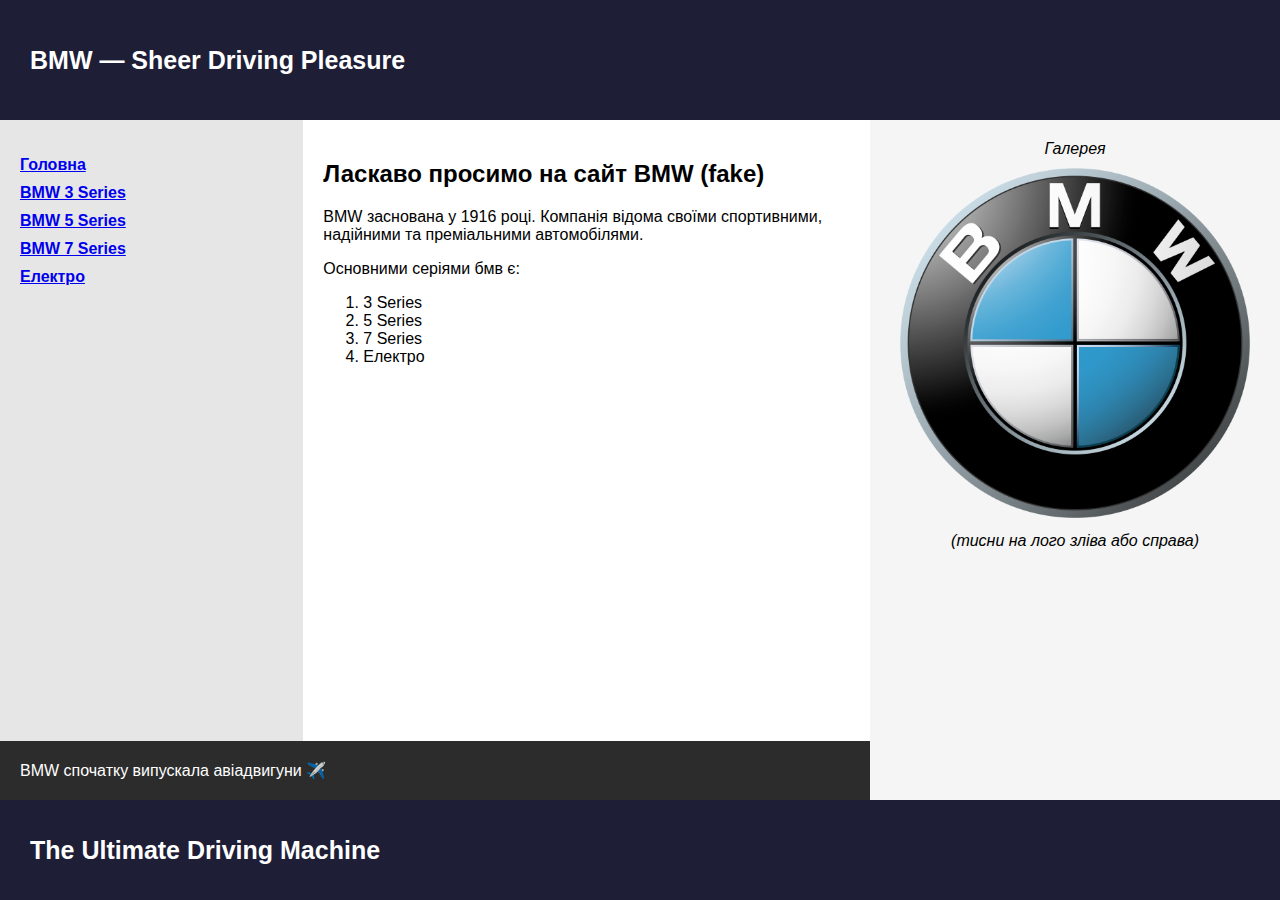
<file: index.html>
<!DOCTYPE html>
<html lang="uk">
<head>
    <meta charset="UTF-8">
    <title>BMW Series</title>
    <link rel="stylesheet" href="pages/style.css">
</head>

<body>
    <div class="container">

        <div class="header">
            BMW — Sheer Driving Pleasure
        </div>

        <div class="main">
            <div class="left-content">
                <div class="row">
                    <div class="sidebar">
                        <ul>
                            <li><a href="index.html">Головна</a></li>
                            <li><a href="pages/bmw3.html">BMW 3 Series</a></li>
                            <li><a href="pages/bmw5.html">BMW 5 Series</a></li>
                            <li><a href="pages/bmw7.html">BMW 7 Series</a></li>
                            <li><a href="pages/bmwe.html">Електро</a></li>
                        </ul>
                    </div>
                    
                    <div class="content">
                        <h2>Ласкаво просимо на сайт BMW (fake)</h2>
                        <p>BMW заснована у 1916 році. Компанія відома своїми спортивними, надійними та преміальними автомобілями.</p>
                        <p>Основними серіями бмв є:<p>
                        <ol>
                            <li>3 Series</li>
                            <li>5 Series</li>
                            <li>7 Series</li>
                            <li>Електро</li>
                        </ol>
                    </div>
                </div>

                <div class="facts">
                    BMW спочатку випускала авіадвигуни ✈️
                </div>
            </div>

            <div class="gallery">
                Галерея<br>
                <img src="images\bmwlogo.png" alt="BMW logo" usemap="#bmwmap">

                <map name="bmwmap">
                    <area shape="rect" coords="0, 0, 170, 350" href="https://www.bmw.com/en/index.html" alt="BMw" target="_blank">
                    <area shape="rect" coords="180, 0, 350, 350" href="https://www.mercedes-benz.com/en/" alt="Mercedes" target="_blank">
                </map>
                (тисни на лого зліва або справа)
            </div>
        </div>

        <div class="footer">
            The Ultimate Driving Machine
            <div class="social"></div>
        </div>
    </div>
</body>
</html>
</file>
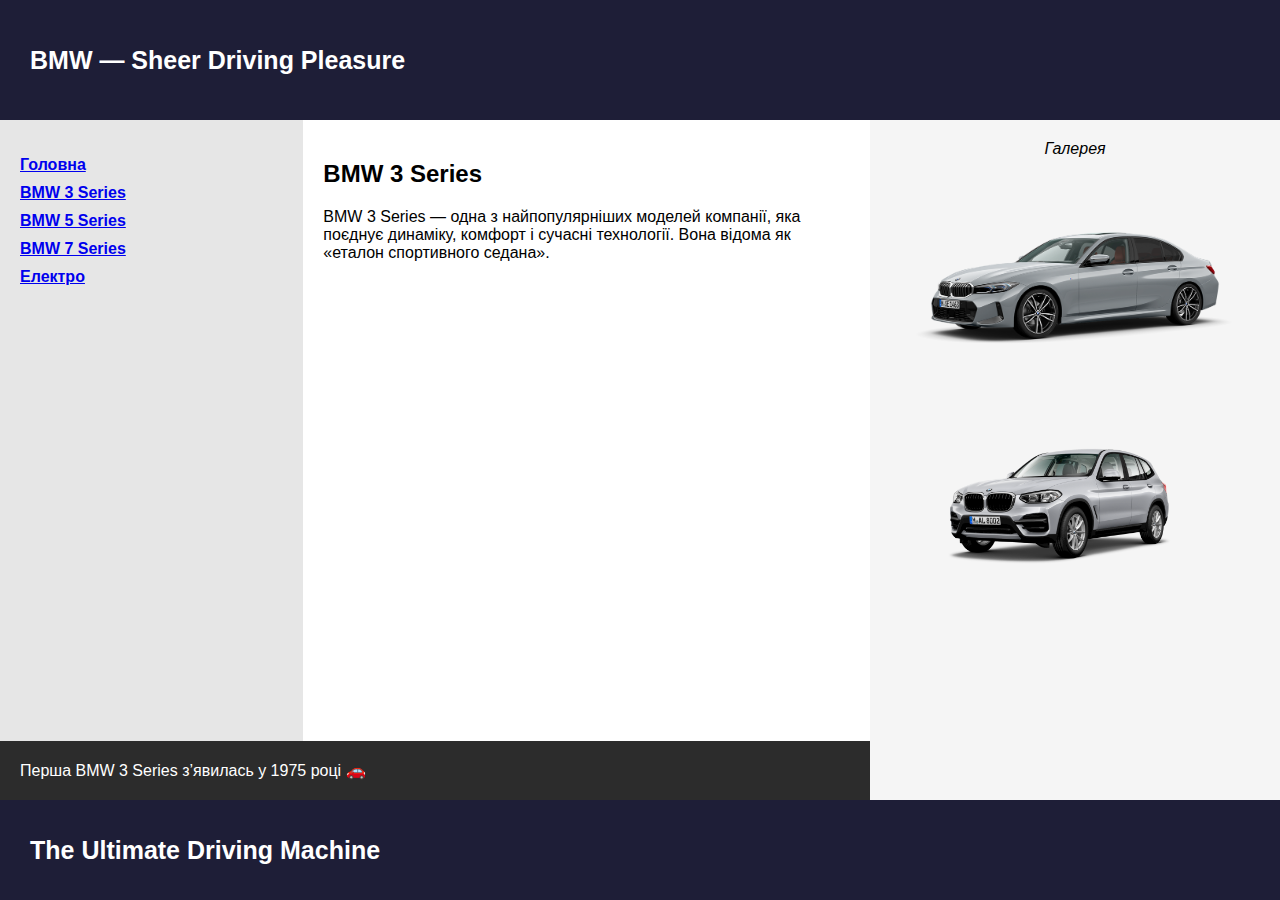
<file: pages/bmw3.html>
<!DOCTYPE html>
<html lang="uk">
<head>
    <meta charset="UTF-8">
    <title>BMW 3 Series</title>
    <link rel="stylesheet" href="style.css">
</head>

<body>
    <div class="container">

        <div class="header">
            BMW — Sheer Driving Pleasure
        </div>

        <div class="main">
            <div class="left-content">
                <div class="row">
                    <div class="sidebar">
                        <ul>
                            <li><a href="../index.html">Головна</a></li>
                            <li><a href="bmw3.html">BMW 3 Series</a></li>
                            <li><a href="bmw5.html">BMW 5 Series</a></li>
                            <li><a href="bmw7.html">BMW 7 Series</a></li>
                            <li><a href="bmwe.html">Електро</a></li>
                        </ul>
                    </div>
                    
                    <div class="content">
                        <h2>BMW 3 Series</h2>
                        <p>BMW 3 Series — одна з найпопулярніших моделей компанії, яка поєднує динаміку, комфорт і сучасні технології. 
                        Вона відома як «еталон спортивного седана».</p>
                    </div>
                </div>

                <div class="facts">
                    Перша BMW 3 Series з’явилась у 1975 році 🚗
                </div>
            </div>

            <div class="gallery">
                Галерея<br>
                <img src="../images/bmw3.png" alt="BMW 3">
                <img src="../images/bmwx3.png" alt="BMW X3 ">
            </div>
        </div>

        <div class="footer">
            The Ultimate Driving Machine
        </div>
    </div>
</body>
</html>
</file>
<file: pages/style.css>
body, html {
  margin: 0;
  padding: 0;
  font-family: Arial, sans-serif;
  height: 100%;
  width: 100%;
}

.container {
  width: 100%;
  min-height: 100vh;
  display: flex;
  flex-direction: column;
}


.header {
  background: #1E1E37;
  color: white;
  position: relative;
  height: 120px;
  line-height: 120px;
  text-align: left;
  font-size: 25px;
  padding-left: 30px;
  font-weight: bold;
}

.header .search {
  position: absolute;
  right: 20px;
  top: 40px;
}

.header .search input {
  padding: 5px 10px;
  border-radius: 4px;
  border: 1px solid #ccc;
}

.main {
  display: flex;
  flex: 1;
  width: 100%;
}

.left-content {
  display: flex;
  flex-direction: column;
  flex: 3;
}

.row {
  display: flex;
  flex: 1;
}

.sidebar {
  background: #e6e6e6;
  flex: 1;
  text-align: left;
  padding: 20px;
}

.sidebar ul {
  list-style: none;
  padding: 0;
}

.sidebar li {
  margin: 10px 0;
  cursor: pointer;
  font-weight: bold;
  color: #0A0A23;
}

.content {
  background: #ffffff;
  flex: 2;
  text-align: left;
  padding: 20px;
}

.facts {
  background-color: #2C2C2C;
  color: #FFFFFF;
  padding: 20px;
}
.facts h3 {
  color: #0066B1;
}

.gallery {
  background: #f5f5f5;
  flex: 1;
  text-align: center;
  padding: 20px;
  font-style: italic;
}

.gallery img {
  width: 350px; 
  height: auto; 
  margin: 10px; 
  border-radius: 8px; 
  object-fit: cover;
}

.footer {
  background: #1E1E37;
  color: white;
  height: 100px;
  line-height: 100px;
  text-align: left;
  font-size: 25px;
  font-weight: bold;
  position: relative;
  width: 100%;
  padding-left: 30px; 
  box-sizing: border-box;
}

.footer .social {
  position: absolute;
  left: 20px;
  bottom: 20px;
}
</file>
